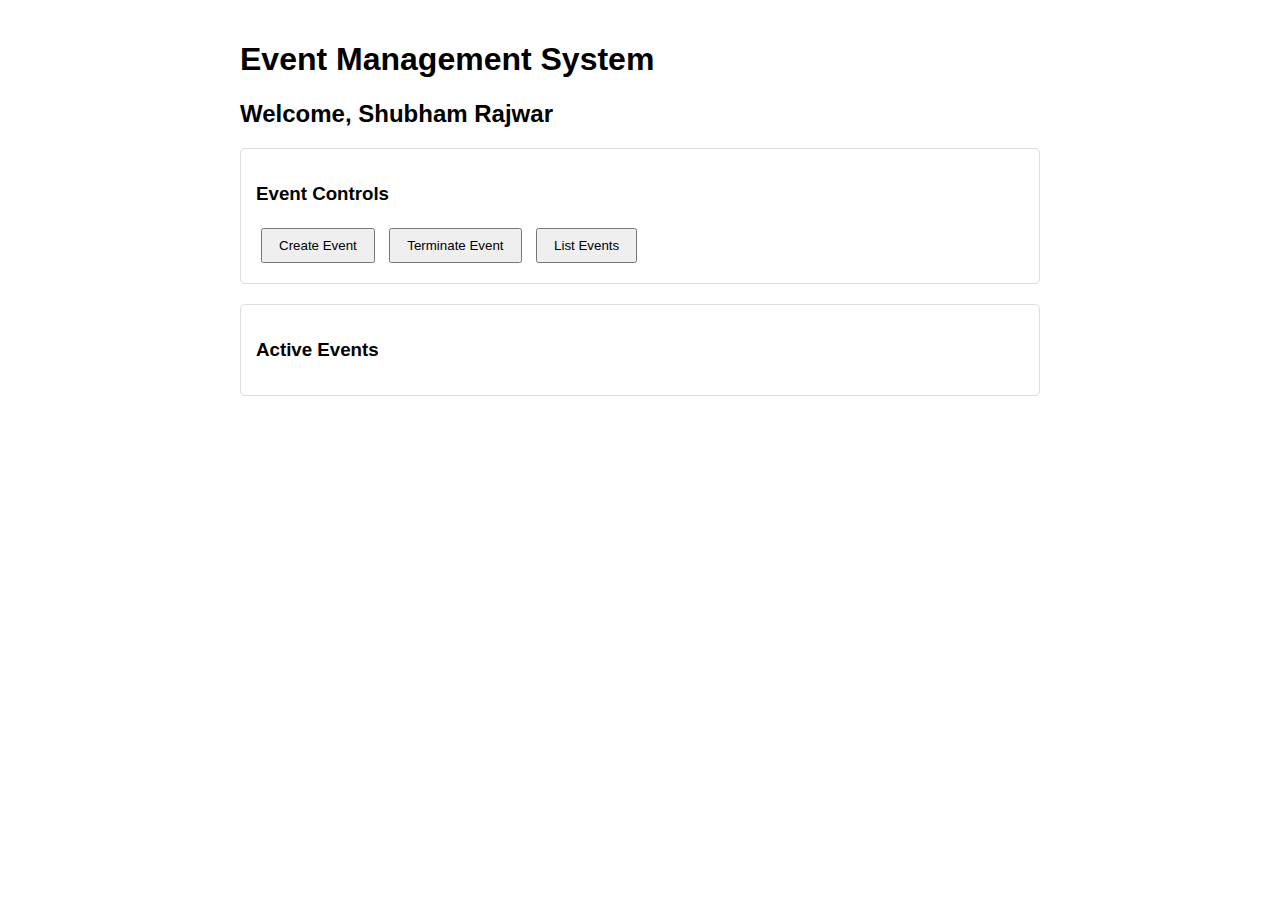
<file: index.html>
<!DOCTYPE html>
<html lang="en">
<head>
  <meta charset="UTF-8">
  <meta name="viewport" content="width=device-width, initial-scale=1.0">
  <title>Advanced Event Management System</title>
  <style>
    body {
      font-family: 'Segoe UI', Tahoma, Geneva, Verdana, sans-serif;
      max-width: 800px;
      margin: 0 auto;
      padding: 20px;
    }
    .event-panel {
      margin: 20px 0;
      padding: 15px;
      border: 1px solid #ddd;
      border-radius: 5px;
    }
    button {
      padding: 8px 16px;
      margin: 5px;
      cursor: pointer;
    }
  </style>
</head>
<body>
  <h1>Event Management System</h1>
  <h2>Welcome, Shubham Rajwar</h2>
  
  <div class="event-panel">
    <h3>Event Controls</h3>
    <button id="btn-create">Create Event</button>
    <button id="btn-terminate">Terminate Event</button>
    <button id="btn-list">List Events</button>
  </div>

  <div id="events-container" class="event-panel">
    <h3>Active Events</h3>
    <ul id="events-list"></ul>
  </div>

  <script>
    document.addEventListener('DOMContentLoaded', () => {
      const events = [];
      const createBtn = document.getElementById('btn-create');
      const terminateBtn = document.getElementById('btn-terminate');
      const listBtn = document.getElementById('btn-list');
      const eventsList = document.getElementById('events-list');

      createBtn.addEventListener('click', () => {
        const eventName = prompt("Enter event name:");
        if (eventName) {
          events.push(eventName);
          updateEventsList();
          alert(`Event "${eventName}" created successfully!`);
        }
      });

      terminateBtn.addEventListener('click', () => {
        if (events.length === 0) {
          alert("No events to terminate!");
          return;
        }
        const eventName = events.pop();
        updateEventsList();
        alert(`Event "${eventName}" terminated!`);
      });

      listBtn.addEventListener('click', () => {
        updateEventsList();
        alert(`Total events: ${events.length}\n\n${events.join('\n')}`);
      });

      function updateEventsList() {
        eventsList.innerHTML = events.map(event => 
          `<li>${event} <button class="remove-btn">Remove</button></li>`
        ).join('');
        
        document.querySelectorAll('.remove-btn').forEach((btn, index) => {
          btn.addEventListener('click', () => {
            events.splice(index, 1);
            updateEventsList();
          });
        });
      }
    });
  </script>
</body>
</html>
</file>
